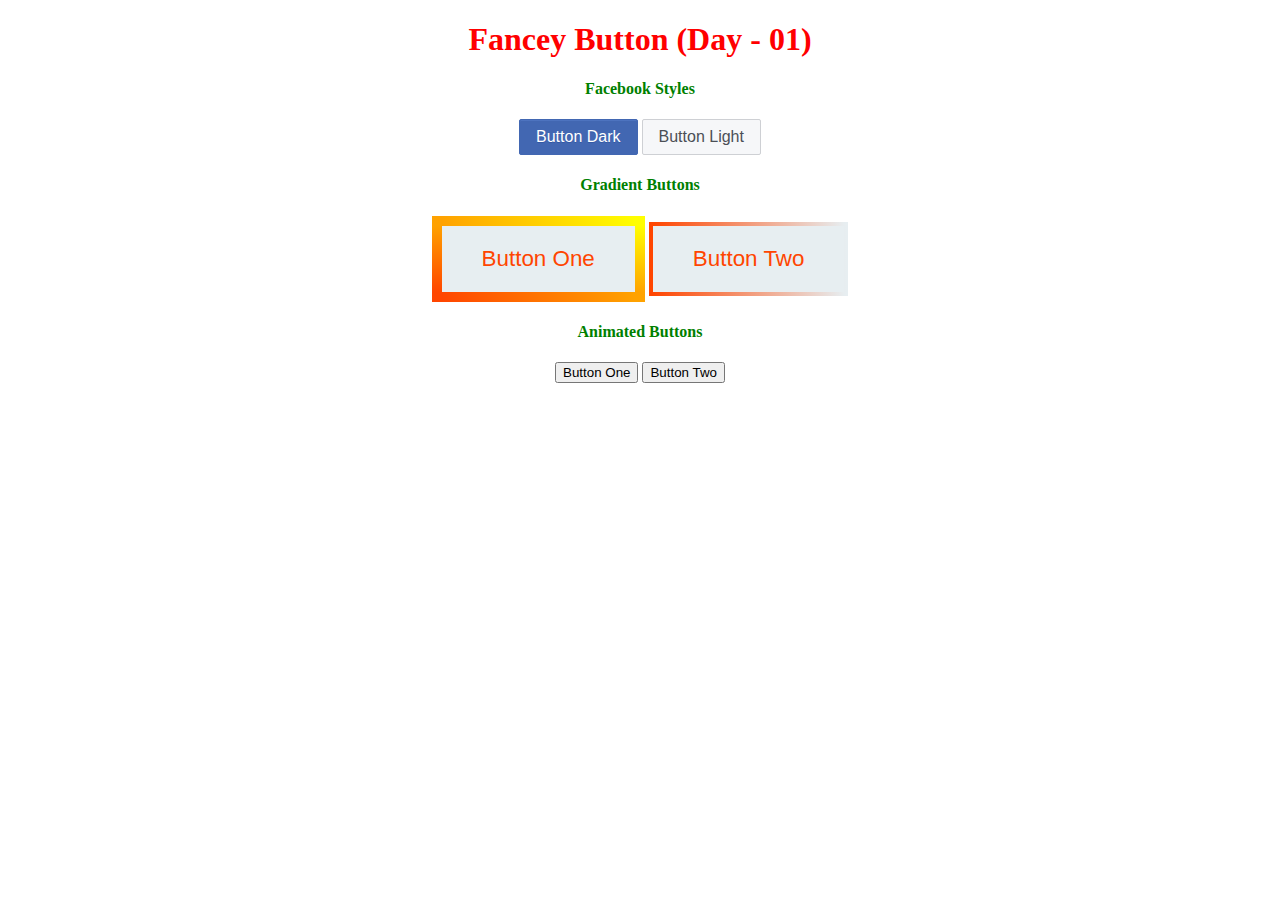
<file: Day-01(buttons)/index.html>
<!DOCTYPE html>
<html lang="en">
<head>
    <meta charset="UTF-8">
    <meta http-equiv="X-UA-Compatible" content="IE=edge">
    <meta name="viewport" content="width=device-width, initial-scale=1.0">
    <title>Day 01(css in 30 days)</title>
    <link rel="stylesheet" href="./style.css">
</head>
<body>
    <section class="theme">
        <h1>Fancey Button (Day - 01)</h1>

        <h4>Facebook Styles</h4>

        <button type="button" class="facebook-style-btn facebook-style-dark">Button Dark</button>
        <button type="button" class="facebook-style-btn facebook-style-light">Button Light</button>

        <h4>Gradient Buttons</h4>
        <button type="button" class="gradient-button-1">Button One</button>
        <button type="button" class="gradient-button-2">Button Two</button>

        <h4>Animated Buttons</h4>
        <button type="button" class="animated-button-1">Button One</button>
        <button type="button" class="animated-button-2">Button Two</button>
    </section>
</body>
</html>
</file>
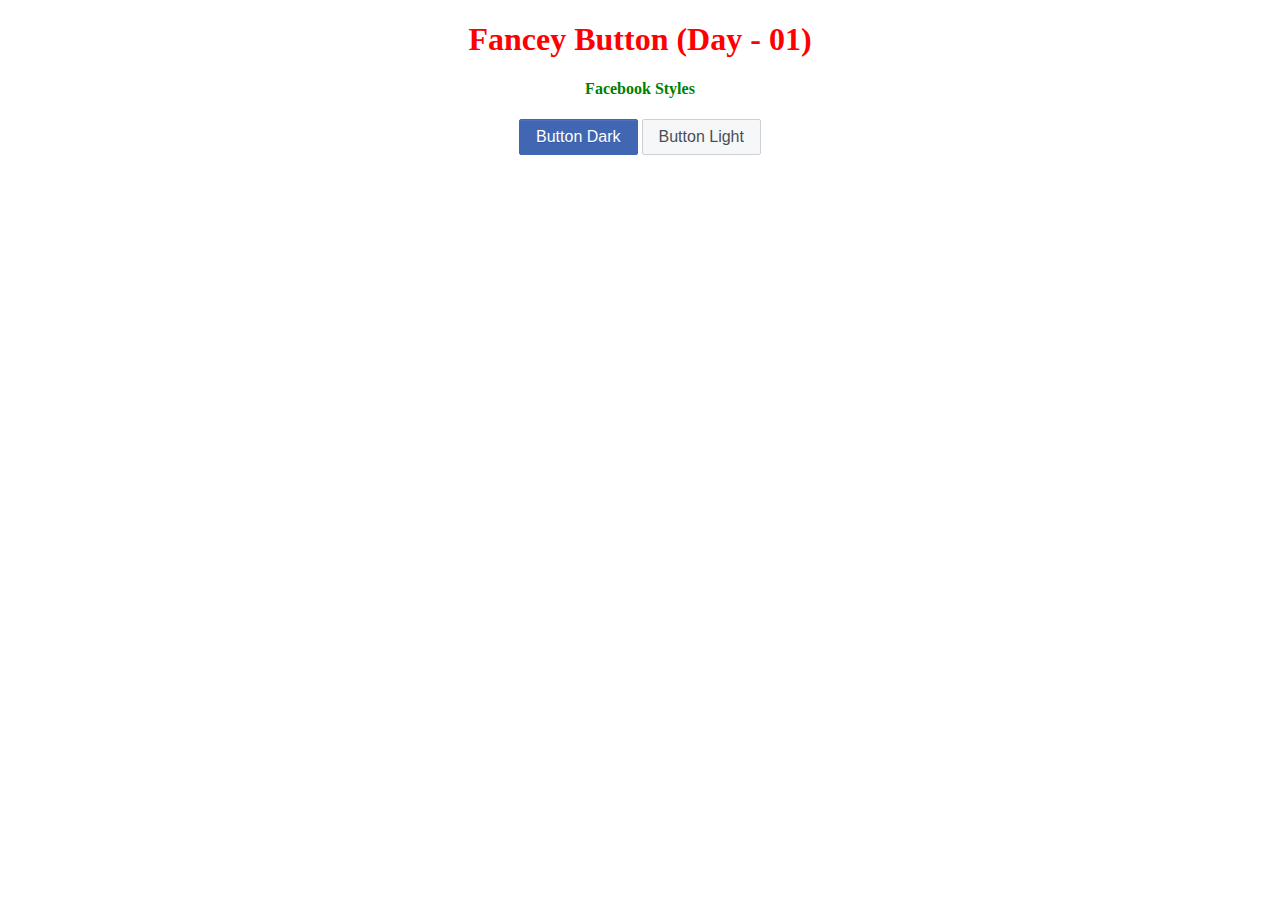
<file: Day-01/index.html>
<!DOCTYPE html>
<html lang="en">
<head>
    <meta charset="UTF-8">
    <meta http-equiv="X-UA-Compatible" content="IE=edge">
    <meta name="viewport" content="width=device-width, initial-scale=1.0">
    <title>Day 01(css in 30 days)</title>
    <link rel="stylesheet" href="./style.css">
</head>
<body>
    <section class="theme">
        <h1>Fancey Button (Day - 01)</h1>

        <h4>Facebook Styles</h4>

        <button type="button" class="facebook-style-btn facebook-style-dark">Button Dark</button>
        <button type="button" class="facebook-style-btn facebook-style-light">Button Light</button>
    </section>
</body>
</html>
</file>
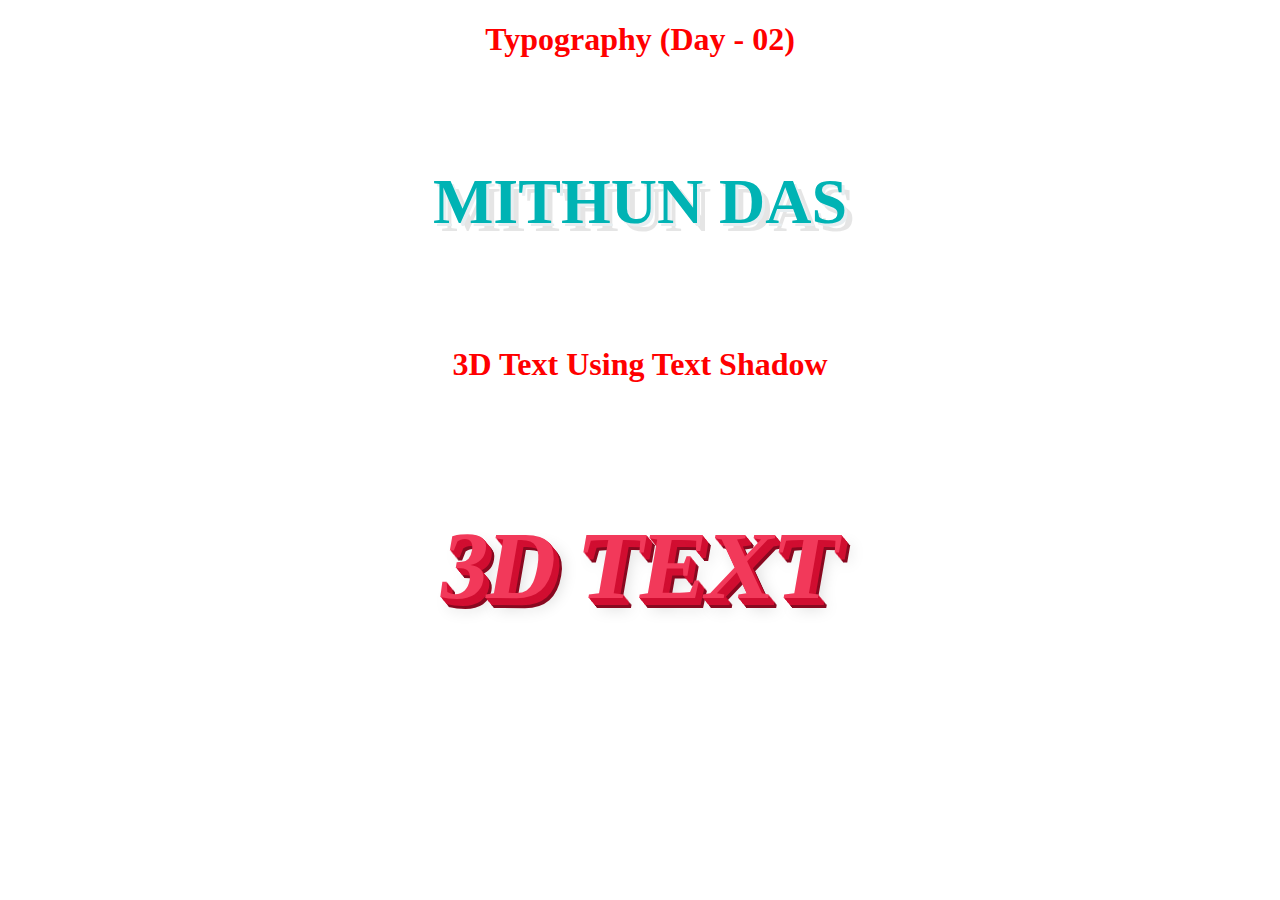
<file: Day-02(typography)/index.html>
<!DOCTYPE html>
<html lang="en">
<head>
    <meta charset="UTF-8">
    <meta http-equiv="X-UA-Compatible" content="IE=edge">
    <meta name="viewport" content="width=device-width, initial-scale=1.0">
    <title>Day 01(css in 30 days)</title>
    <link rel="stylesheet" href="./style.css">
</head>
<body>
    <section class="theme">
        <h1>Typography (Day - 02)</h1>

        <h4 class="attractive-shadow">Mithun Das</h4> 

        <h1>3D Text Using Text Shadow</h1>
        
        <h4 class="threedee-text">3D Text</h4>
        
    </section>
</body>
</html>
</file>
<file: Day-01(buttons)/style.css>
.theme{
    text-align: center;
}
h1{
    color: red;
}
h4{
    color: green;;
}
/*
facebook style button
*/
.facebook-style-btn{
    border-radius: 2px;
    font-size: 1rem;
    padding: 8px 16px;
    cursor: pointer;
}
.facebook-style-dark{
    -moz-box-shadow: inset 0 1px 0 0 #4d73bf;
    -webkit-box-shadow: inset 0 1px 0 0 #4d73bf;
    box-shadow: inset 0 1px 0 0 #4d73bf;
    background: #4267b2;
    border: 1px solid #4267b2;
    color: white;
    text-shadow: 0 1px 0 #3359a5;
}
 .facebook-style-dark:hover{
     background: #2b54a7;
 }
 .facebook-style-dark:active{
     background: #1d4698;
     border-color: #1d4698;
 }
.facebook-style-light{
    background: #f6f7f9;
    border: solid 1px #ced0d4;
    color:#4b4f56
}
 .facebook-style-light:hover{
     background: #e9ebee;
 }
 .facebook-style-light:active{
     background: #d8dade;
     border-color: #d8dade;
 }

 /*
 gradient border button styles
 */
 .gradient-button-1{
     position:relative;
     z-index: 1;
     display: inline-block;
     padding: 20px 40px;
     font-size: 1.4rem;
     box-sizing: border-box;
     background-color: #e7eef1;
     color: orangered;
     border: solid 10px transparent;
     border-image: linear-gradient(to top right, orangered, yellow);
     border-image-slice: 1;
     transition: all .3s ease;
 }
 .gradient-button-1:hover{
     background-image: linear-gradient(to top right, orangered, yellow);
     color: white;
 }
 .gradient-button-2{
     position:relative;
     z-index: 1;
     display: inline-block;
     padding: 20px 40px;
     font-size: 1.4rem;
     box-sizing: border-box;
     background-color: #e7eef1;
     color: orangered;
     border: solid 4px transparent;
     border-image: linear-gradient(to  right, orangered, transparent);
     border-image-slice: 1;
     transition: all .3s ease;
 }
 .gradient-button-2:hover{
     background-image: linear-gradient(to  right, orangered, transparent);
     color: white;
     border-right-style: none;
 }
</file>
<file: Day-01/style.css>
.theme{
    text-align: center;
}
h1{
    color: red;
}
h4{
    color: green;;
}
/*
facebook style button
*/
.facebook-style-btn{
    border-radius: 2px;
    font-size: 1rem;
    padding: 8px 16px;
    cursor: pointer;
}
.facebook-style-dark{
    -moz-box-shadow: inset 0 1px 0 0 #4d73bf;
    -webkit-box-shadow: inset 0 1px 0 0 #4d73bf;
    box-shadow: inset 0 1px 0 0 #4d73bf;
    background: #4267b2;
    border: 1px solid #4267b2;
    color: white;
    text-shadow: 0 1px 0 #3359a5;
}
 .facebook-style-dark:hover{
     background: #2b54a7;
 }
 .facebook-style-dark:active{
     background: #1d4698;
     border-color: #1d4698;
 }
.facebook-style-light{
    background: #f6f7f9;
    border: solid 1px #ced0d4;
    color:#4b4f56
}
 .facebook-style-light:hover{
     background: #e9ebee;
 }
 .facebook-style-light:active{
     background: #d8dade;
     border-color: #d8dade;
 }

 /*
 3d button styles
 */
</file>
<file: Day-02(typography)/style.css>
.theme{
    text-align: center;
}
h1{
    color: red;
}
h4{
    color: green;;
}
.attractive-shadow{
    position: relative;
    display: inline-block;
    font-size: 4rem;
    text-transform: uppercase;
    color: #00b3b4;
    text-shadow: 3px 3px 0px #e7eef1, 
                8px 8px 0px rgba(0,0,0,0.1);
}
.threedee-text{
    font-size: 6rem;
    text-transform: uppercase;
    color: #f2395a;
    -webkit-transform:skew(-5deg, -5deg) rotate(5deg);
    transform: skew(-5deg, -5deg) rotate(5deg);
    -webkit-transform-origin: center center;
    transform-origin: center center;
    text-shadow: 1px 1px #d10e31,
                 2px 2px #d10e31,
                 3px 3px #d10e31,
                 4px 4px #d10e31,
                 5px 5px #d10e31,
                 6px 6px #d10e31,
                 7px 7px #d10e31,
                 8px 8px #890920,
                 9px 9px #890920,
                 10px 10px #890920,
                 11px 11px 15px rgba(0,0,0,0.15);
}
</file>
